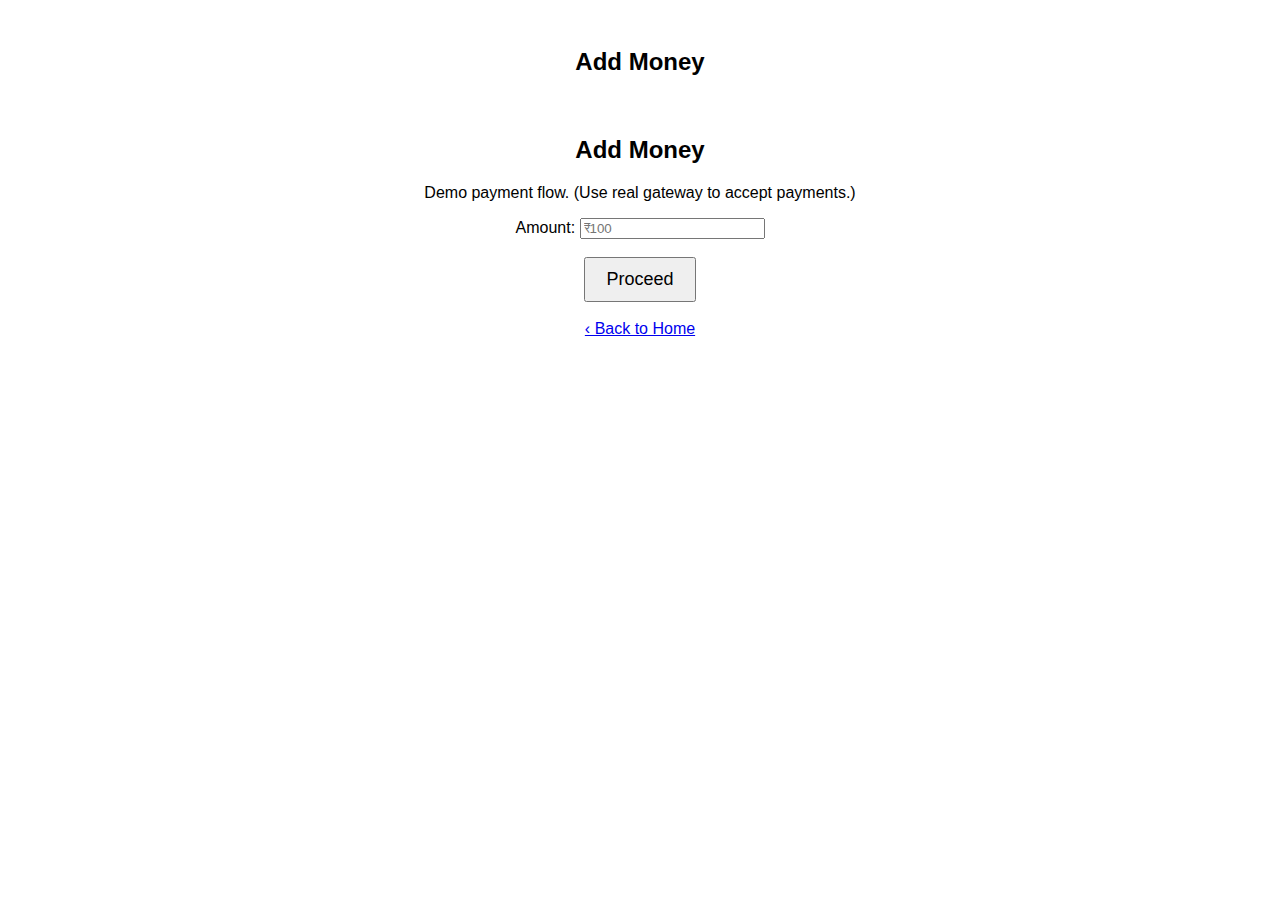
<file: add-money.html>
<!doctype html>
<html lang="hi">
<head>
  <meta charset="utf-8"><meta name="viewport" content="width=device-width,initial-scale=1">
  <title>Add Money</title><link rel="stylesheet" href="style.css">
</head>
<body>
  <header class="header"><h2 class="logo">Add Money</h2></header>
  <main style="padding:20px">
    <h2>Add Money</h2>
    <p>Demo payment flow. (Use real gateway to accept payments.)</p>
    <label>Amount: <input id="addamt" type="number" placeholder="₹100"></label>
    <br><br>
    <button onclick="alert('Proceed to payment (demo)')">Proceed</button>
    <p style="margin-top:18px"><a href="index.html">‹ Back to Home</a></p>
  </main>
  <script src="script.js"></script>
</body>
</html>
</file>
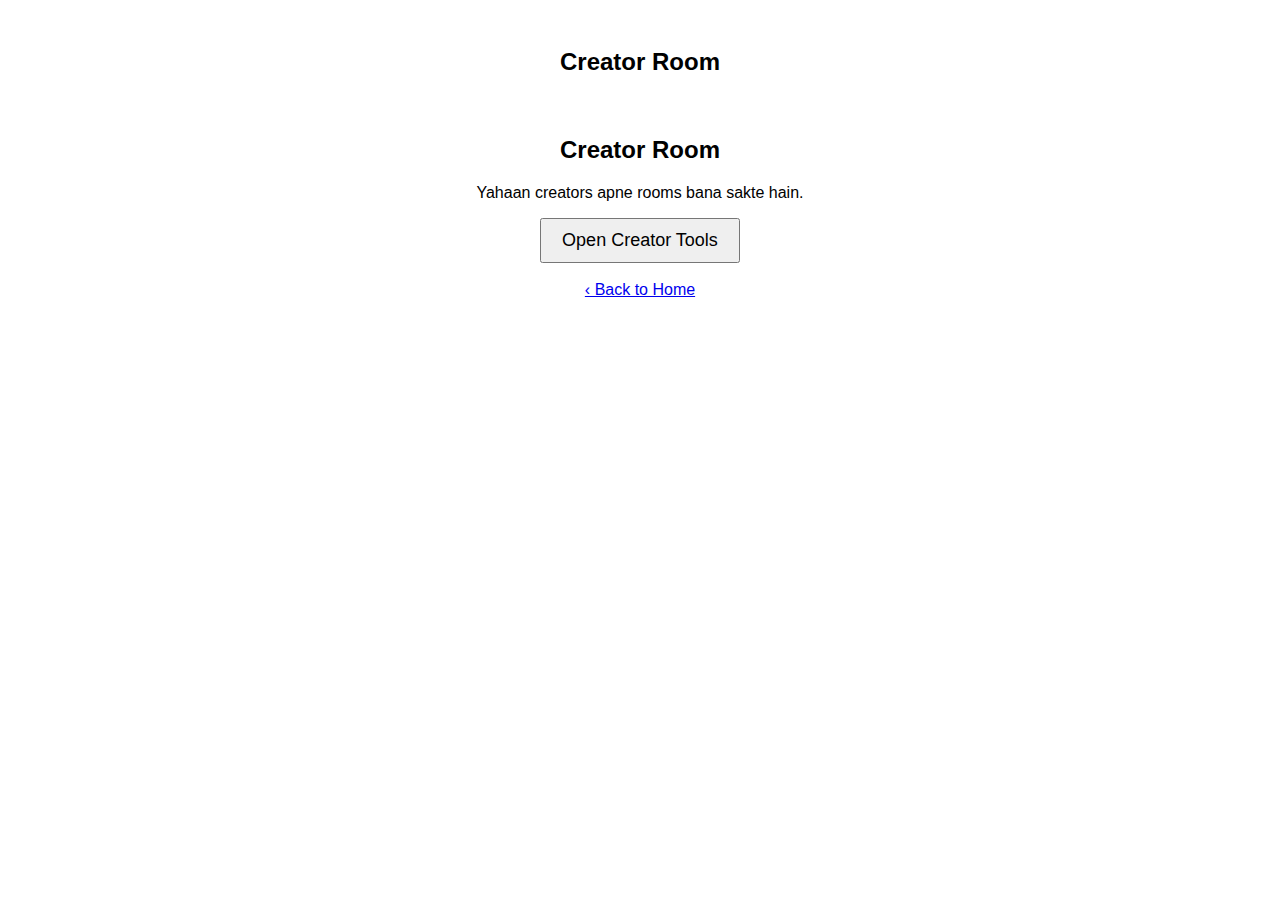
<file: creator-room.html>
<!doctype html>
<html lang="hi">
<head>
  <meta charset="utf-8"><meta name="viewport" content="width=device-width,initial-scale=1">
  <title>Creator Room</title><link rel="stylesheet" href="style.css">
</head>
<body>
  <header class="header"><h2 class="logo">Creator Room</h2></header>
  <main style="padding:20px">
    <h2>Creator Room</h2>
    <p>Yahaan creators apne rooms bana sakte hain.</p>
    <button onclick="alert('Open creator tools (demo)')">Open Creator Tools</button>
    <p style="margin-top:18px"><a href="index.html">‹ Back to Home</a></p>
  </main>
  <script src="script.js"></script>
</body>
</html>
</file>
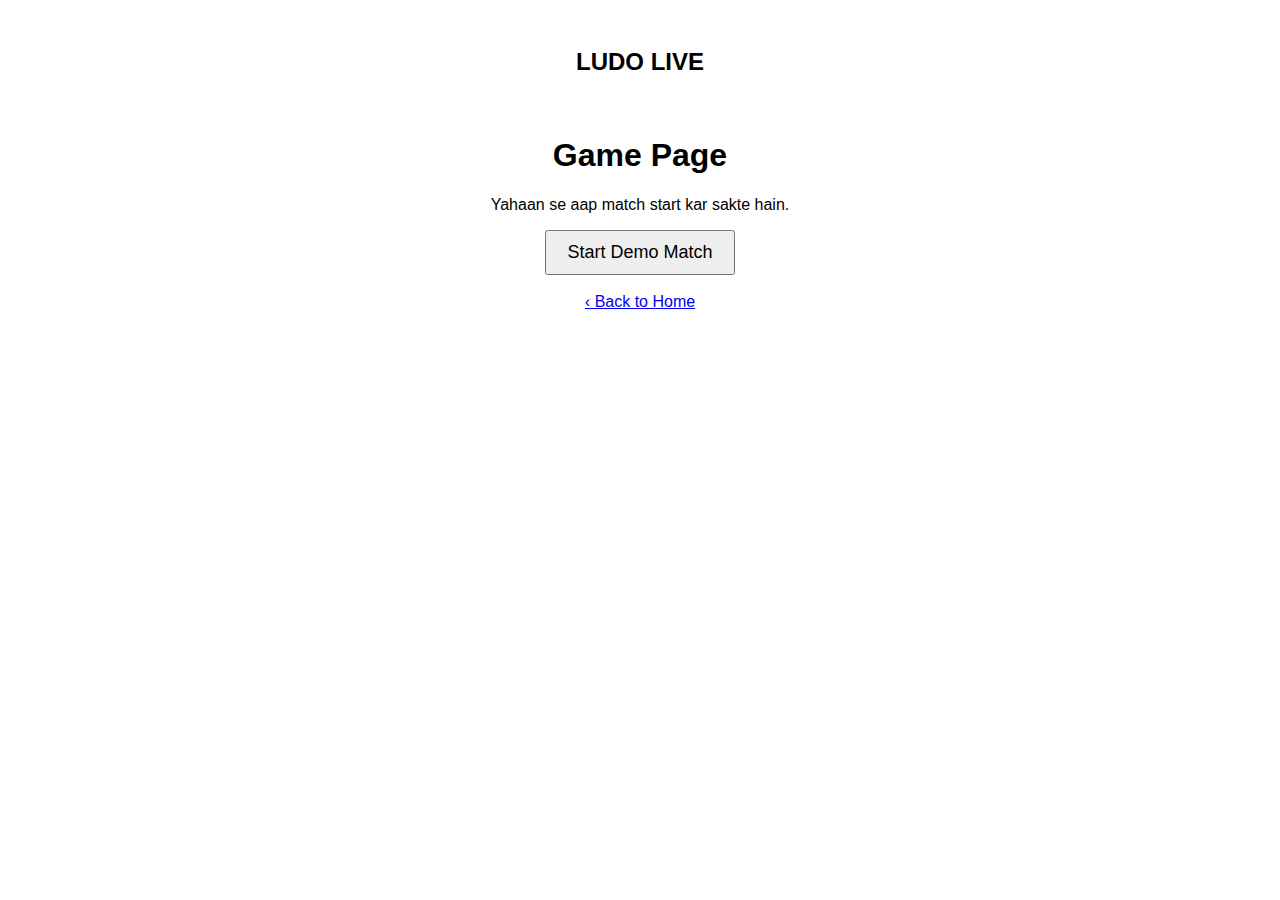
<file: game.html>
<!doctype html>
<html lang="hi">
<head>
  <meta charset="utf-8">
  <meta name="viewport" content="width=device-width,initial-scale=1">
  <title>Ludo — Game</title>
  <link rel="stylesheet" href="style.css">
</head>
<body>
  <header class="header"><h2 class="logo">LUDO LIVE</h2></header>

  <main style="padding:20px">
    <h1>Game Page</h1>
    <p>Yahaan se aap match start kar sakte hain.</p>
    <button onclick="alert('Demo: match start')">Start Demo Match</button>
    <p style="margin-top:18px"><a href="index.html">‹ Back to Home</a></p>
  </main>

  <script src="script.js"></script>
</body>
</html>
</file>
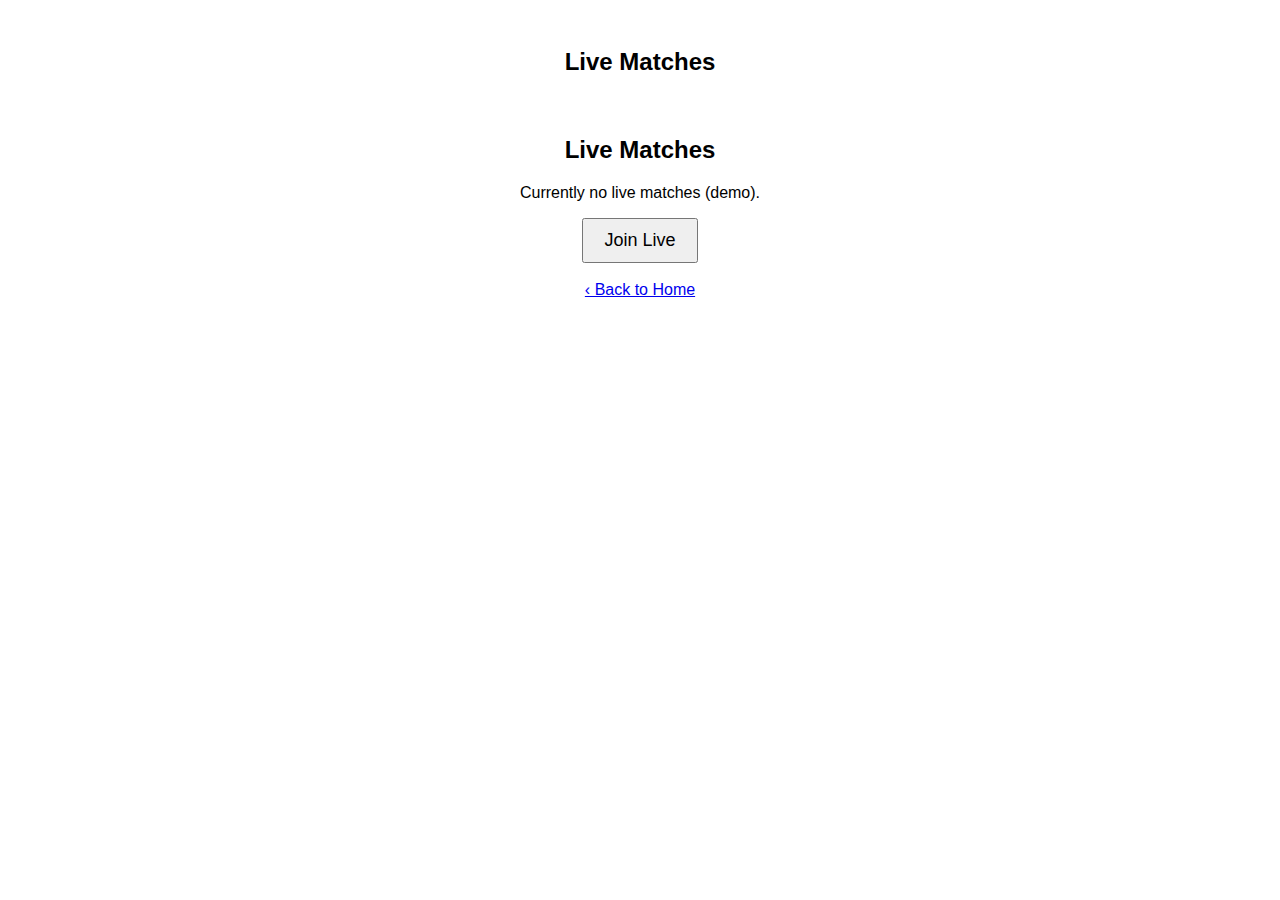
<file: live.html>
<!doctype html>
<html lang="hi">
<head><meta charset="utf-8"><meta name="viewport" content="width=device-width,initial-scale=1">
  <title>Live Matches</title><link rel="stylesheet" href="style.css"></head>
<body>
  <header class="header"><h2 class="logo">Live Matches</h2></header>
  <main style="padding:20px">
    <h2>Live Matches</h2>
    <p>Currently no live matches (demo).</p>
    <button onclick="alert('Join live match (demo)')">Join Live</button>
    <p style="margin-top:18px"><a href="index.html">‹ Back to Home</a></p>
  </main>
  <script src="script.js"></script>
</body>
</html>
</file>
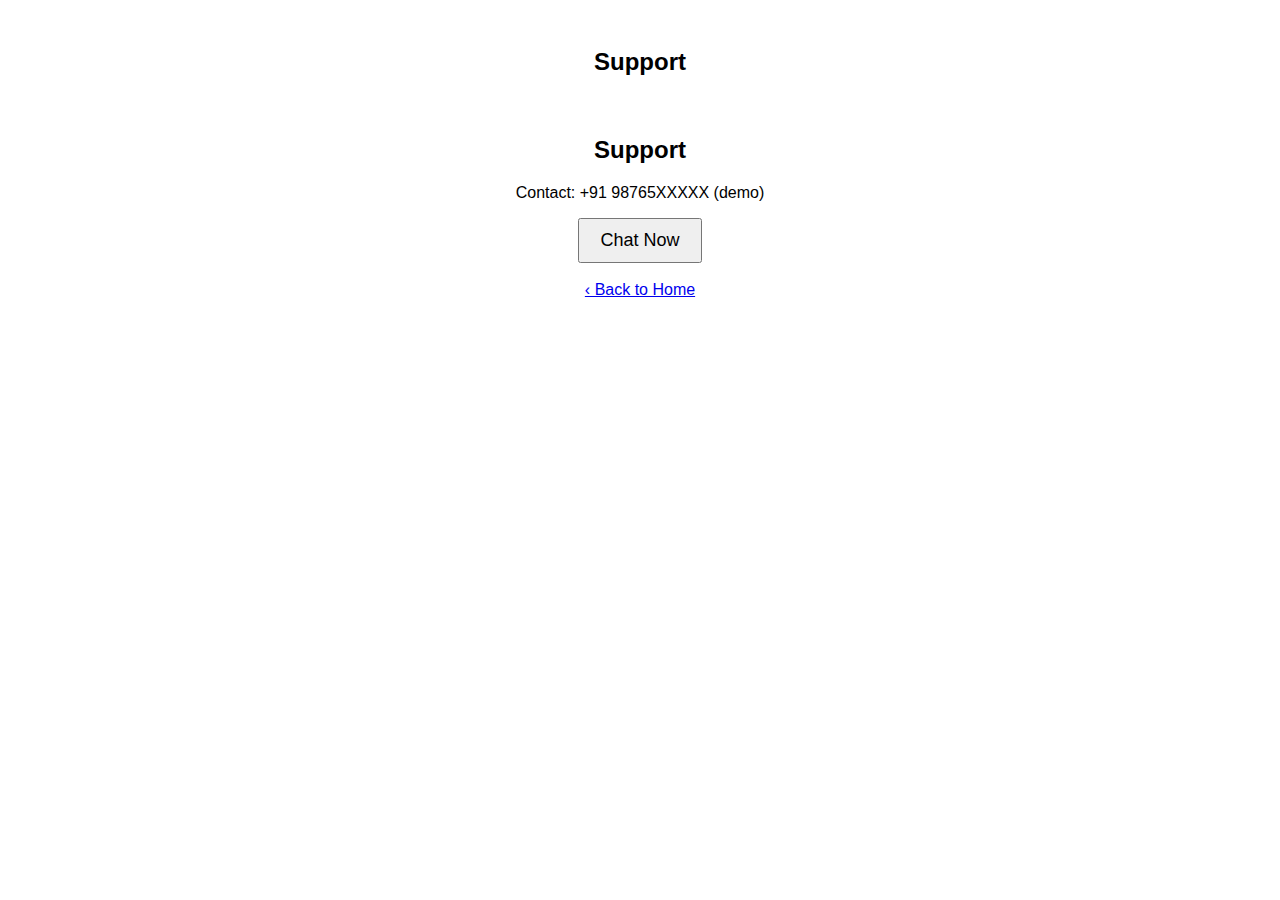
<file: support.html>
<!doctype html>
<html lang="hi">
<head><meta charset="utf-8"><meta name="viewport" content="width=device-width,initial-scale=1">
  <title>Support</title><link rel="stylesheet" href="style.css"></head>
<body>
  <header class="header"><h2 class="logo">Support</h2></header>
  <main style="padding:20px">
    <h2>Support</h2>
    <p>Contact: +91 98765XXXXX (demo)</p>
    <button onclick="alert('Open chat with support (demo)')">Chat Now</button>
    <p style="margin-top:18px"><a href="index.html">‹ Back to Home</a></p>
  </main>
  <script src="script.js"></script>
</body>
</html>
</file>
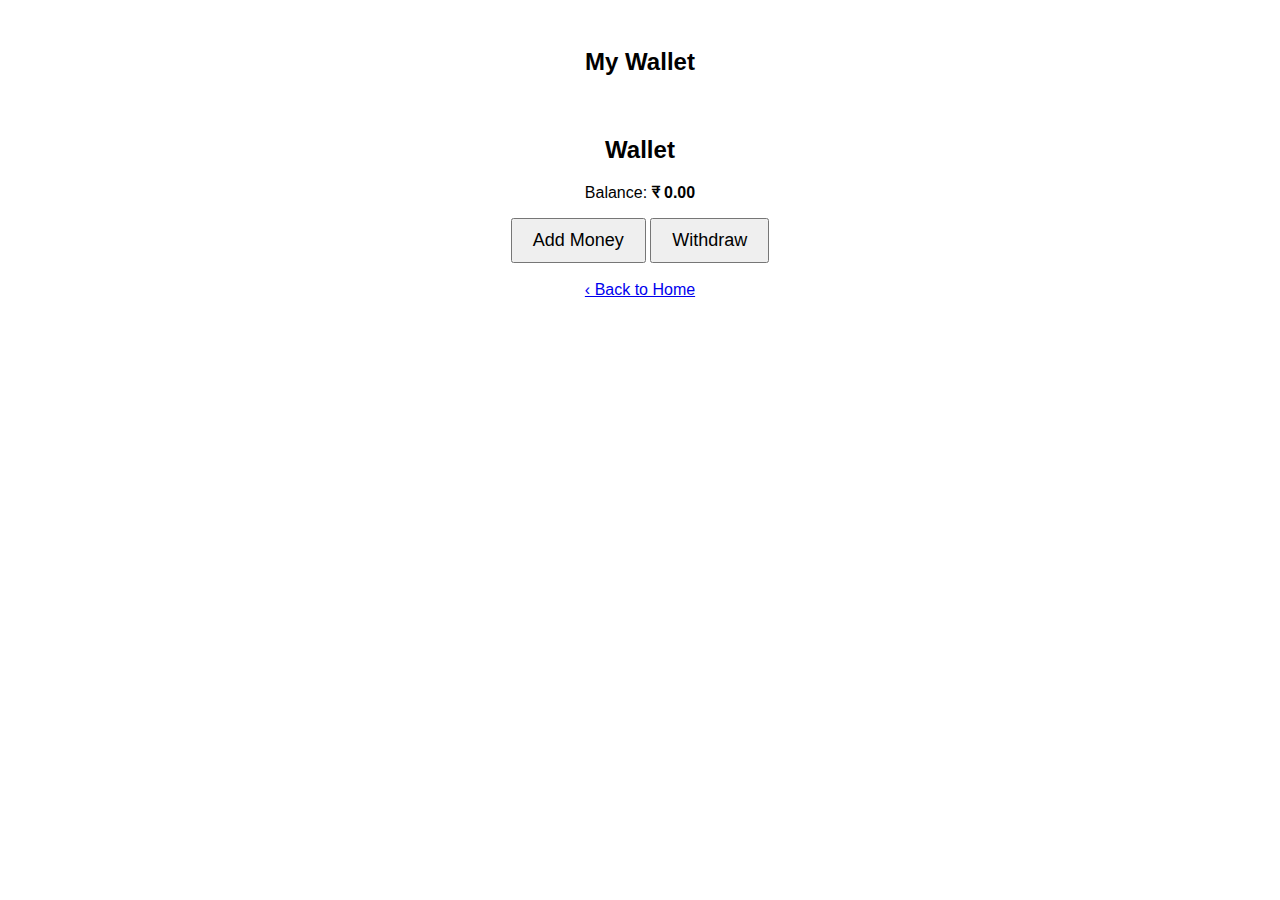
<file: wallet.html>
<!doctype html>
<html lang="hi">
<head>
  <meta charset="utf-8"><meta name="viewport" content="width=device-width,initial-scale=1">
  <title>Wallet</title><link rel="stylesheet" href="style.css">
</head>
<body>
  <header class="header"><h2 class="logo">My Wallet</h2></header>
  <main style="padding:20px">
    <h2>Wallet</h2>
    <p>Balance: <strong>₹ 0.00</strong></p>
    <button onclick="openPage('add-money')">Add Money</button>
    <button onclick="openPage('withdraw')">Withdraw</button>
    <p style="margin-top:18px"><a href="index.html">‹ Back to Home</a></p>
  </main>
  <script src="script.js"></script>
</body>
</html>
</file>
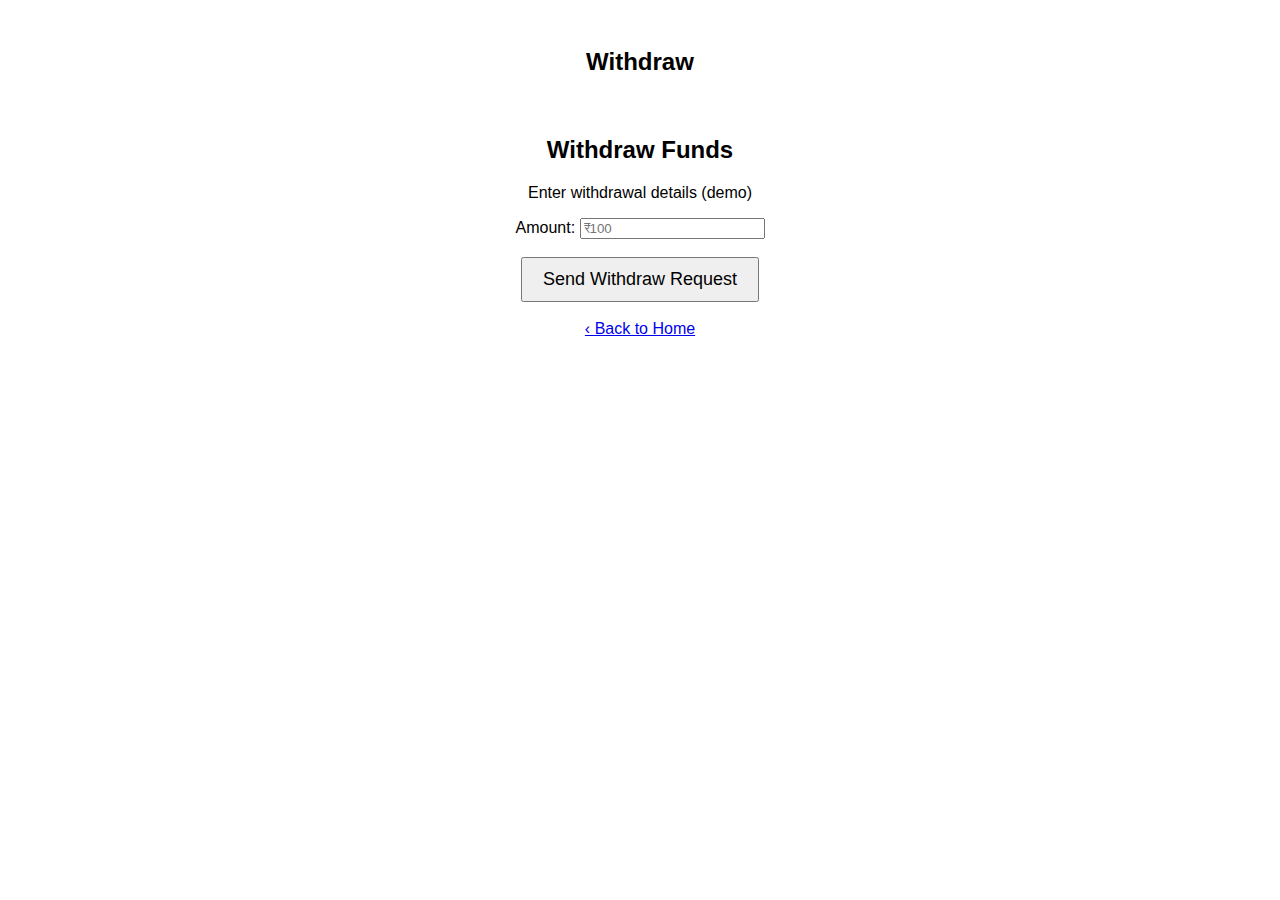
<file: withdraw.html>
<!doctype html>
<html lang="hi">
<head>
  <meta charset="utf-8"><meta name="viewport" content="width=device-width,initial-scale=1">
  <title>Withdraw</title><link rel="stylesheet" href="style.css">
</head>
<body>
  <header class="header"><h2 class="logo">Withdraw</h2></header>
  <main style="padding:20px">
    <h2>Withdraw Funds</h2>
    <p>Enter withdrawal details (demo)</p>
    <label>Amount: <input id="wdamt" type="number" placeholder="₹100"></label>
    <br><br>
    <button onclick="alert('Withdrawal request sent (demo)')">Send Withdraw Request</button>
    <p style="margin-top:18px"><a href="index.html">‹ Back to Home</a></p>
  </main>
  <script src="script.js"></script>
</body>
</html>
</file>
<file: style.css>
body { font-family: sans-serif; text-align: center; padding: 20px; }
button { padding: 10px 20px; font-size: 18px; }
</file>
